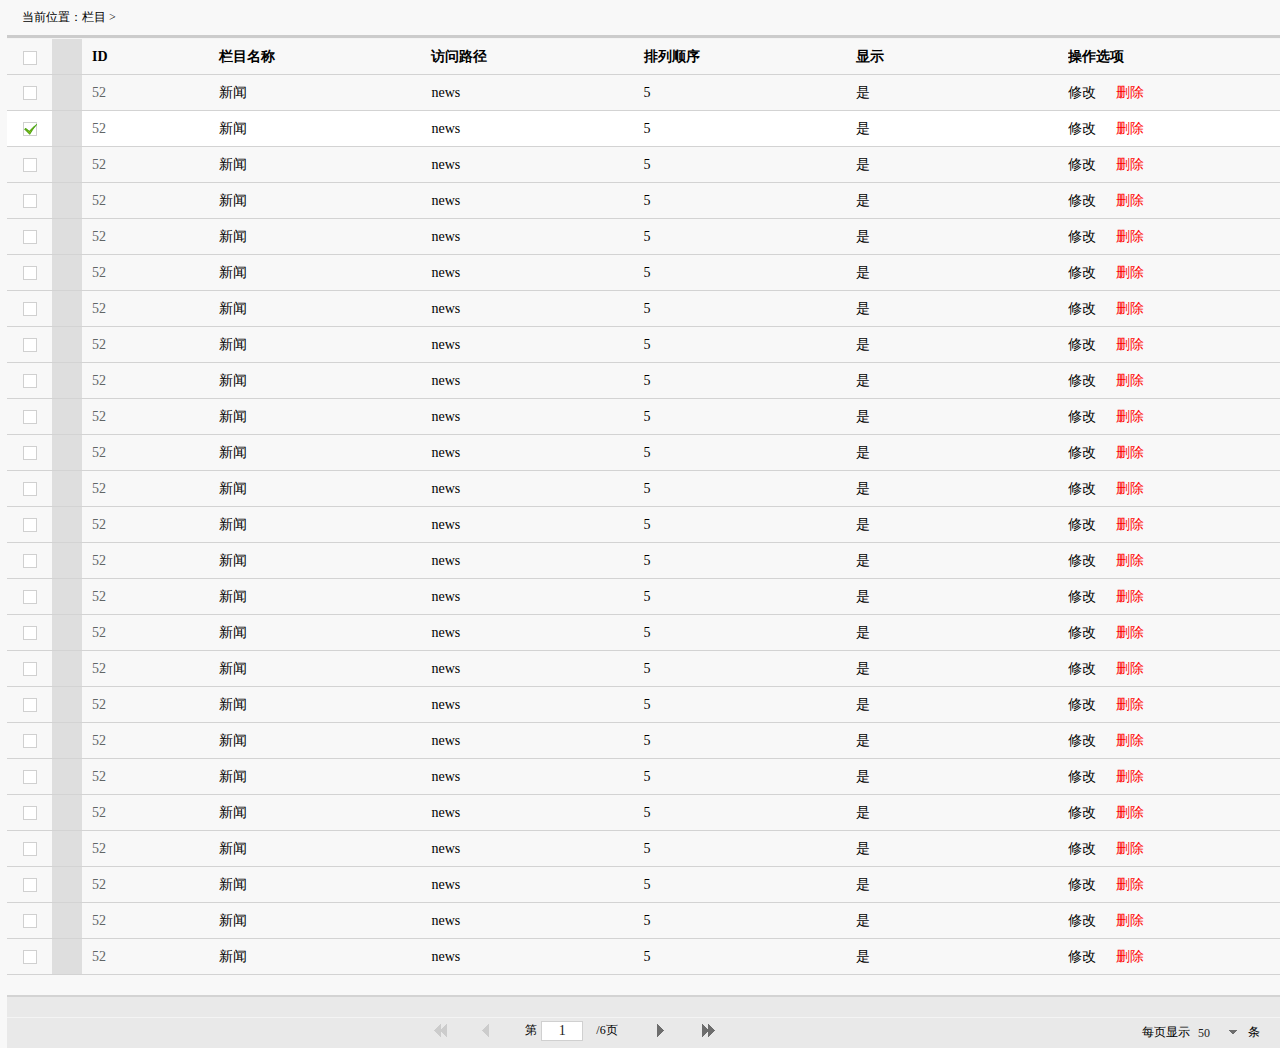
<file: list.html>
<!DOCTYPE HTML>
<html>
<head>
<meta http-equiv="Content-Type" content="text/html; charset=UTF-8">
<title></title>
<link rel="stylesheet" type="text/css" media="all" href="css/request.css">
<link rel="stylesheet" type="text/css" media="all" href="css/style.css">
<script type="text/javascript" src="js/kissy-min.js"></script>
</head>
<body class="list">
<div class="wrapper" id="wrapper">
	<div id="contactsList" class="content">
    
    <div class="filters-box">
    </div>
    <div class="contacts-head-box">当前位置：<a href="">栏目</a> > </div>
    <div id="contactsListBox" class="ie6-mr20">
      <table class="tb-contacts-list logClass" cellspacing="0" name="contact_select">
        <colgroup>
        <col class="col1">
        <col class="col2">
        <col class="col3">
        </colgroup>
        <thead>
          <tr class="ui-selectee">
            <th class="icheck"><i class="icons icon-uncheck"></i></th>
            <th><span class="list-avatar can-edit logClass" name="contact_list_add_avatar"></span></th>
            <th><span class="no-drag">ID</span></th>
            <th><span class="no-drag">栏目名称</span></th>
            <th><span class="no-drag">访问路径</span></th>
			<th><span class="no-drag">排列顺序</span></th>
			<th><span class="no-drag">显示</span></th>
            <th class="col7"><div class="c-g-b">操作选项</div></th>
          </tr>
		  </thead>
		  <tbody id="contactsBody" class="ui-selectable">
          <tr class="ui-selectee">
            <td class="icheck"><i class="icons icon-uncheck"></i></td>
            <td><span class="list-avatar can-edit logClass" name="contact_list_add_avatar"></span></td>
            <td><a class="logClass view" name="contact_Detail" href="javascript:void(0)">52</a></td>
            <td><span class="no-drag">新闻</span></td>
            <td><span class="no-drag">news</span></td>
			<td><span class="no-drag">5</span></td>
			<td><span class="no-drag">是</span></td>
            <td class="col7"><div class="c-g-b"><label><a href="">修改</a></label><label><a class="red" href="">删除</a></label></div></td>
          </tr>
		  <tr class="ui-selectee selected">
            <td class="icheck"><i class="icons icon-checked"></i></td>
            <td><span class="list-avatar can-edit logClass" name="contact_list_add_avatar"></span></td>
            <td><a class="logClass view" name="contact_Detail" href="javascript:void(0)">52</a></td>
            <td><span class="no-drag">新闻</span></td>
            <td><span class="no-drag">news</span></td>
			<td><span class="no-drag">5</span></td>
			<td><span class="no-drag">是</span></td>
            <td class="col7"><div class="c-g-b"><label><a href="">修改</a></label><label><a class="red" href="">删除</a></label></div></td>
          </tr>
		  <tr class="ui-selectee">
            <td class="icheck"><i class="icons icon-uncheck"></i></td>
            <td><span class="list-avatar can-edit logClass" name="contact_list_add_avatar"></span></td>
            <td><a class="logClass view" name="contact_Detail" href="javascript:void(0)">52</a></td>
            <td><span class="no-drag">新闻</span></td>
            <td><span class="no-drag">news</span></td>
			<td><span class="no-drag">5</span></td>
			<td><span class="no-drag">是</span></td>
            <td class="col7"><div class="c-g-b"><label><a href="">修改</a></label><label><a class="red" href="">删除</a></label></div></td>
          </tr>
		  <tr class="ui-selectee">
            <td class="icheck"><i class="icons icon-uncheck"></i></td>
            <td><span class="list-avatar can-edit logClass" name="contact_list_add_avatar"></span></td>
            <td><a class="logClass view" name="contact_Detail" href="javascript:void(0)">52</a></td>
            <td><span class="no-drag">新闻</span></td>
            <td><span class="no-drag">news</span></td>
			<td><span class="no-drag">5</span></td>
			<td><span class="no-drag">是</span></td>
            <td class="col7"><div class="c-g-b"><label><a href="">修改</a></label><label><a class="red" href="">删除</a></label></div></td>
          </tr>
		  <tr class="ui-selectee">
            <td class="icheck"><i class="icons icon-uncheck"></i></td>
            <td><span class="list-avatar can-edit logClass" name="contact_list_add_avatar"></span></td>
            <td><a class="logClass view" name="contact_Detail" href="javascript:void(0)">52</a></td>
            <td><span class="no-drag">新闻</span></td>
            <td><span class="no-drag">news</span></td>
			<td><span class="no-drag">5</span></td>
			<td><span class="no-drag">是</span></td>
            <td class="col7"><div class="c-g-b"><label><a href="">修改</a></label><label><a class="red" href="">删除</a></label></div></td>
          </tr>
		  <tr class="ui-selectee">
            <td class="icheck"><i class="icons icon-uncheck"></i></td>
            <td><span class="list-avatar can-edit logClass" name="contact_list_add_avatar"></span></td>
            <td><a class="logClass view" name="contact_Detail" href="javascript:void(0)">52</a></td>
            <td><span class="no-drag">新闻</span></td>
            <td><span class="no-drag">news</span></td>
			<td><span class="no-drag">5</span></td>
			<td><span class="no-drag">是</span></td>
            <td class="col7"><div class="c-g-b"><label><a href="">修改</a></label><label><a class="red" href="">删除</a></label></div></td>
          </tr>
		   <tr class="ui-selectee">
            <td class="icheck"><i class="icons icon-uncheck"></i></td>
            <td><span class="list-avatar can-edit logClass" name="contact_list_add_avatar"></span></td>
            <td><a class="logClass view" name="contact_Detail" href="javascript:void(0)">52</a></td>
            <td><span class="no-drag">新闻</span></td>
            <td><span class="no-drag">news</span></td>
			<td><span class="no-drag">5</span></td>
			<td><span class="no-drag">是</span></td>
            <td class="col7"><div class="c-g-b"><label><a href="">修改</a></label><label><a class="red" href="">删除</a></label></div></td>
          </tr>
		   <tr class="ui-selectee">
            <td class="icheck"><i class="icons icon-uncheck"></i></td>
            <td><span class="list-avatar can-edit logClass" name="contact_list_add_avatar"></span></td>
            <td><a class="logClass view" name="contact_Detail" href="javascript:void(0)">52</a></td>
            <td><span class="no-drag">新闻</span></td>
            <td><span class="no-drag">news</span></td>
			<td><span class="no-drag">5</span></td>
			<td><span class="no-drag">是</span></td>
            <td class="col7"><div class="c-g-b"><label><a href="">修改</a></label><label><a class="red" href="">删除</a></label></div></td>
          </tr>
		   <tr class="ui-selectee">
            <td class="icheck"><i class="icons icon-uncheck"></i></td>
            <td><span class="list-avatar can-edit logClass" name="contact_list_add_avatar"></span></td>
            <td><a class="logClass view" name="contact_Detail" href="javascript:void(0)">52</a></td>
            <td><span class="no-drag">新闻</span></td>
            <td><span class="no-drag">news</span></td>
			<td><span class="no-drag">5</span></td>
			<td><span class="no-drag">是</span></td>
            <td class="col7"><div class="c-g-b"><label><a href="">修改</a></label><label><a class="red" href="">删除</a></label></div></td>
          </tr>
		   <tr class="ui-selectee">
            <td class="icheck"><i class="icons icon-uncheck"></i></td>
            <td><span class="list-avatar can-edit logClass" name="contact_list_add_avatar"></span></td>
            <td><a class="logClass view" name="contact_Detail" href="javascript:void(0)">52</a></td>
            <td><span class="no-drag">新闻</span></td>
            <td><span class="no-drag">news</span></td>
			<td><span class="no-drag">5</span></td>
			<td><span class="no-drag">是</span></td>
            <td class="col7"><div class="c-g-b"><label><a href="">修改</a></label><label><a class="red" href="">删除</a></label></div></td>
          </tr>
		   <tr class="ui-selectee">
            <td class="icheck"><i class="icons icon-uncheck"></i></td>
            <td><span class="list-avatar can-edit logClass" name="contact_list_add_avatar"></span></td>
            <td><a class="logClass view" name="contact_Detail" href="javascript:void(0)">52</a></td>
            <td><span class="no-drag">新闻</span></td>
            <td><span class="no-drag">news</span></td>
			<td><span class="no-drag">5</span></td>
			<td><span class="no-drag">是</span></td>
            <td class="col7"><div class="c-g-b"><label><a href="">修改</a></label><label><a class="red" href="">删除</a></label></div></td>
          </tr>
		   <tr class="ui-selectee">
            <td class="icheck"><i class="icons icon-uncheck"></i></td>
            <td><span class="list-avatar can-edit logClass" name="contact_list_add_avatar"></span></td>
            <td><a class="logClass view" name="contact_Detail" href="javascript:void(0)">52</a></td>
            <td><span class="no-drag">新闻</span></td>
            <td><span class="no-drag">news</span></td>
			<td><span class="no-drag">5</span></td>
			<td><span class="no-drag">是</span></td>
            <td class="col7"><div class="c-g-b"><label><a href="">修改</a></label><label><a class="red" href="">删除</a></label></div></td>
          </tr>
		   <tr class="ui-selectee">
            <td class="icheck"><i class="icons icon-uncheck"></i></td>
            <td><span class="list-avatar can-edit logClass" name="contact_list_add_avatar"></span></td>
            <td><a class="logClass view" name="contact_Detail" href="javascript:void(0)">52</a></td>
            <td><span class="no-drag">新闻</span></td>
            <td><span class="no-drag">news</span></td>
			<td><span class="no-drag">5</span></td>
			<td><span class="no-drag">是</span></td>
            <td class="col7"><div class="c-g-b"><label><a href="">修改</a></label><label><a class="red" href="">删除</a></label></div></td>
          </tr>
		   <tr class="ui-selectee">
            <td class="icheck"><i class="icons icon-uncheck"></i></td>
            <td><span class="list-avatar can-edit logClass" name="contact_list_add_avatar"></span></td>
            <td><a class="logClass view" name="contact_Detail" href="javascript:void(0)">52</a></td>
            <td><span class="no-drag">新闻</span></td>
            <td><span class="no-drag">news</span></td>
			<td><span class="no-drag">5</span></td>
			<td><span class="no-drag">是</span></td>
            <td class="col7"><div class="c-g-b"><label><a href="">修改</a></label><label><a class="red" href="">删除</a></label></div></td>
          </tr>
		   <tr class="ui-selectee">
            <td class="icheck"><i class="icons icon-uncheck"></i></td>
            <td><span class="list-avatar can-edit logClass" name="contact_list_add_avatar"></span></td>
            <td><a class="logClass view" name="contact_Detail" href="javascript:void(0)">52</a></td>
            <td><span class="no-drag">新闻</span></td>
            <td><span class="no-drag">news</span></td>
			<td><span class="no-drag">5</span></td>
			<td><span class="no-drag">是</span></td>
            <td class="col7"><div class="c-g-b"><label><a href="">修改</a></label><label><a class="red" href="">删除</a></label></div></td>
          </tr>
		   <tr class="ui-selectee">
            <td class="icheck"><i class="icons icon-uncheck"></i></td>
            <td><span class="list-avatar can-edit logClass" name="contact_list_add_avatar"></span></td>
            <td><a class="logClass view" name="contact_Detail" href="javascript:void(0)">52</a></td>
            <td><span class="no-drag">新闻</span></td>
            <td><span class="no-drag">news</span></td>
			<td><span class="no-drag">5</span></td>
			<td><span class="no-drag">是</span></td>
            <td class="col7"><div class="c-g-b"><label><a href="">修改</a></label><label><a class="red" href="">删除</a></label></div></td>
          </tr>
		   <tr class="ui-selectee">
            <td class="icheck"><i class="icons icon-uncheck"></i></td>
            <td><span class="list-avatar can-edit logClass" name="contact_list_add_avatar"></span></td>
            <td><a class="logClass view" name="contact_Detail" href="javascript:void(0)">52</a></td>
            <td><span class="no-drag">新闻</span></td>
            <td><span class="no-drag">news</span></td>
			<td><span class="no-drag">5</span></td>
			<td><span class="no-drag">是</span></td>
            <td class="col7"><div class="c-g-b"><label><a href="">修改</a></label><label><a class="red" href="">删除</a></label></div></td>
          </tr>
		   <tr class="ui-selectee">
            <td class="icheck"><i class="icons icon-uncheck"></i></td>
            <td><span class="list-avatar can-edit logClass" name="contact_list_add_avatar"></span></td>
            <td><a class="logClass view" name="contact_Detail" href="javascript:void(0)">52</a></td>
            <td><span class="no-drag">新闻</span></td>
            <td><span class="no-drag">news</span></td>
			<td><span class="no-drag">5</span></td>
			<td><span class="no-drag">是</span></td>
            <td class="col7"><div class="c-g-b"><label><a href="">修改</a></label><label><a class="red" href="">删除</a></label></div></td>
          </tr>
		   <tr class="ui-selectee">
            <td class="icheck"><i class="icons icon-uncheck"></i></td>
            <td><span class="list-avatar can-edit logClass" name="contact_list_add_avatar"></span></td>
            <td><a class="logClass view" name="contact_Detail" href="javascript:void(0)">52</a></td>
            <td><span class="no-drag">新闻</span></td>
            <td><span class="no-drag">news</span></td>
			<td><span class="no-drag">5</span></td>
			<td><span class="no-drag">是</span></td>
            <td class="col7"><div class="c-g-b"><label><a href="">修改</a></label><label><a class="red" href="">删除</a></label></div></td>
          </tr>
		   <tr class="ui-selectee">
            <td class="icheck"><i class="icons icon-uncheck"></i></td>
            <td><span class="list-avatar can-edit logClass" name="contact_list_add_avatar"></span></td>
            <td><a class="logClass view" name="contact_Detail" href="javascript:void(0)">52</a></td>
            <td><span class="no-drag">新闻</span></td>
            <td><span class="no-drag">news</span></td>
			<td><span class="no-drag">5</span></td>
			<td><span class="no-drag">是</span></td>
            <td class="col7"><div class="c-g-b"><label><a href="">修改</a></label><label><a class="red" href="">删除</a></label></div></td>
          </tr>
		   <tr class="ui-selectee">
            <td class="icheck"><i class="icons icon-uncheck"></i></td>
            <td><span class="list-avatar can-edit logClass" name="contact_list_add_avatar"></span></td>
            <td><a class="logClass view" name="contact_Detail" href="javascript:void(0)">52</a></td>
            <td><span class="no-drag">新闻</span></td>
            <td><span class="no-drag">news</span></td>
			<td><span class="no-drag">5</span></td>
			<td><span class="no-drag">是</span></td>
            <td class="col7"><div class="c-g-b"><label><a href="">修改</a></label><label><a class="red" href="">删除</a></label></div></td>
          </tr>
		   <tr class="ui-selectee">
            <td class="icheck"><i class="icons icon-uncheck"></i></td>
            <td><span class="list-avatar can-edit logClass" name="contact_list_add_avatar"></span></td>
            <td><a class="logClass view" name="contact_Detail" href="javascript:void(0)">52</a></td>
            <td><span class="no-drag">新闻</span></td>
            <td><span class="no-drag">news</span></td>
			<td><span class="no-drag">5</span></td>
			<td><span class="no-drag">是</span></td>
            <td class="col7"><div class="c-g-b"><label><a href="">修改</a></label><label><a class="red" href="">删除</a></label></div></td>
          </tr>
		   <tr class="ui-selectee">
            <td class="icheck"><i class="icons icon-uncheck"></i></td>
            <td><span class="list-avatar can-edit logClass" name="contact_list_add_avatar"></span></td>
            <td><a class="logClass view" name="contact_Detail" href="javascript:void(0)">52</a></td>
            <td><span class="no-drag">新闻</span></td>
            <td><span class="no-drag">news</span></td>
			<td><span class="no-drag">5</span></td>
			<td><span class="no-drag">是</span></td>
            <td class="col7"><div class="c-g-b"><label><a href="">修改</a></label><label><a class="red" href="">删除</a></label></div></td>
          </tr>
		   <tr class="ui-selectee">
            <td class="icheck"><i class="icons icon-uncheck"></i></td>
            <td><span class="list-avatar can-edit logClass" name="contact_list_add_avatar"></span></td>
            <td><a class="logClass view" name="contact_Detail" href="javascript:void(0)">52</a></td>
            <td><span class="no-drag">新闻</span></td>
            <td><span class="no-drag">news</span></td>
			<td><span class="no-drag">5</span></td>
			<td><span class="no-drag">是</span></td>
            <td class="col7"><div class="c-g-b"><label><a href="">修改</a></label><label><a class="red" href="">删除</a></label></div></td>
          </tr>
		   <tr class="ui-selectee">
            <td class="icheck"><i class="icons icon-uncheck"></i></td>
            <td><span class="list-avatar can-edit logClass" name="contact_list_add_avatar"></span></td>
            <td><a class="logClass view" name="contact_Detail" href="javascript:void(0)">52</a></td>
            <td><span class="no-drag">新闻</span></td>
            <td><span class="no-drag">news</span></td>
			<td><span class="no-drag">5</span></td>
			<td><span class="no-drag">是</span></td>
            <td class="col7"><div class="c-g-b"><label><a href="">修改</a></label><label><a class="red" href="">删除</a></label></div></td>
          </tr>
        </tbody>
      </table>
    </div>
    <div class="page-bar">
      <div class="page-bar-innerbox">
        <div class="page-size-select"> 每页显示 <span name="page_size" class="cbb-page-size">
          <input type="text" readonly="readonly" style="width: 26px;" class="cbb-text" value="50">
          <i class="icons icon-arrow-light"></i></span> 条 </div>
        <div class="page page-contact"><i class="icons icon-page-first"></i><i class="icons icon-page-prev"></i><span class="page-textarea">第
          <input type="text" class="text" value="1" title="按回车键跳转">
          /<span class="page-count">6</span>页</span>
		  <a href="#" class="icons icon-page-next" title="下一页"></a>
		  <a href="" class="icons icon-page-last" title="最后一页"></a></div>
      </div>
    </div>
  </div>
</div>

</body>
</html>
</file>
<file: css/request.css>
html,body,div,p,span,a,strong,form,table,th,td,ul,li,ol,dl,dt,dd,h1,h2,h3,h4,h5,h6,fieldset,iframe,object,pre,img,b,i{border: 0 none; margin: 0; outline: 0 none; padding: 0;}
ul,ol,li{ list-style: none;}
table{border-spacing: 0; border-collapse: collapse;}
fieldset,img { border: 0 none;}
h1, h2, h3, h4, h5, h6 {font-size: 100%;}
body, table, input, textarea, button, select {font-family: "\5FAE\8F6F\96C5\9ED1"; font-size: 12px;}

html{ border: none 0;}
body{ overflow: hidden; width: 100%; height: 100%; background: #fff;}
body.list,body.left-page{overflow-y:auto;}
a{ color: #535353; text-decoration: none;}
.cr{ color: #f00;}
.clr{ clear: both;}
.clear:after{content:".";display:block;height:0;clear:both;visibility:hidden;font-size:0;}.clear{*zoom:1;}
.fl{float:left;}.fr{float:right;}

input:focus,a:focus,textarea:focus{ outline: none;}
.no-focus{ color: #d5d5d5;}

.over-scroll{ overflow-x: hidden; overflow-y: scroll; *position: relative;}
.ie6-mr20{_margin-right: 18px;}
.body-x-scroll{ overflow-x: auto; width: 920px;}
.no-line{border: none!important;}
.box-spacing{ padding: 0 20px;}

.s-k{ color: #60a914;}
.drop-box{display: none; border: 1px solid #9cb0c6; background: #fff; position: absolute; left: 0; top: 0; padding: 2px 0; font-size: 14px; color: #666;overflow-x: hidden; overflow-y: auto; z-index: 2000; box-shadow: rgba(0,0,0,0.4) 1px 2px 2px 0;}
.drop-box a{ width: 100%; height: 26px; line-height: 26px; text-indent: 1em; float: left;}
.drop-box a.hover{ background: #d5dade;}
.drop-box .split-line{ background: #ccc; height: 1px; font-size: 0; overflow: hidden; margin: 10px 20px; float: left;}



.user-avatar{ width: 48px; height: 48px; margin: 1px 0 10px 1px; float: left;}

.help-links{ width: 200px; font-size: 14px; padding: 10px 0; }
.help-links h1{ float: left; width: 180px; font-size: 24px; color: #000; height: 40px; line-height: 40px; font-weight: normal; overflow: hidden; text-indent: 20px;}
.help-links .qq{ float: left; width: 100%; color: #898989; text-indent: 20px;}
.help-links a{ float: left; width: 100%; height: 30px; line-height: 30px; color: #424242; text-indent: 20px;}
.help-links a:hover{ background: #d5dade;}
.help-links .split-line{ width: 160px; margin: 10px 0 15px 20px;}

.sub-menu{ float: left; background: #265180; width: 164px; height: 100%; position: relative; z-index: 100; border-right: 1px solid #d1d4d8; padding: 0 7px 0 6px;}
.sub-menu .line{ font-size: 0; height: 0; overflow: hidden; border-top: 1px dotted #517499; margin: 0 auto; width: 164px;}
.sub-menu h1{ color: #fff; font-size: 36px; font-weight: normal; padding: 0 0 8px 15px;}
.group-list{ overflow: hidden; zoom: 1; width: 100%;}
.group-list li{ _float: left;}
.group-list .b{ font-weight: bold;}
.group-list .hover,.group-highlight,.group-list .selected,
.accordion-header,.accordion-list-cur,.accordion-list-hover{ background: url(../images/group-item.png?765B732DCDC73F0748657DB12250EB77) 0 0 no-repeat;}

.group-list .selected{ background-position: 0 -33px;}

.group-item{ height: 33px; line-height: 33px; overflow: hidden; width: 154px; padding: 0 0 0 10px; font-size: 14px; position: relative; margin-bottom: 6px; cursor: pointer;}
.group-item a{ color: #fff;}
.group-item i{ position: absolute; right: 11px; top: 9px;}
.group-item .count{ font-size: 12px;}
.group-name{ height: 33px;}

.group-name .g-n-t{ float: left; width: 100px; overflow: hidden; white-space:nowrap; word-break:keep-all; text-overflow:ellipsis; vertical-align: middle; cursor: pointer;}
.group-name .count{ float: right; margin-right: 10px;}

.sub-menu .guid-arrow{ border: 10px solid; border-color: #fff #265180; border-right-width: 0;font-size:0;content: ""; display: block; height: 0; width: 0; position: absolute; top: 15px; right: -10px; _right: -11px; z-index: 101;}

#groupBox{ overflow: hidden; position: relative; width: 100%;}
#groupList{ margin: 6px 0 0;}

.group-scroll-box{ width: 200px;  overflow-x: hidden; overflow-y: scroll; position: relative;}
.group-long-tips{ position: absolute; left: 0; top: 0;line-height: 20px; background: #7eb808; color: #fff; display: none; width: 154px;padding: 0 5px; z-index: 101; display: none;}
.group-mask{ background: #fff; opacity: .10;filter:Alpha(Opacity=10); position: absolute; left: 0; top: 0; width: 100%; height: 100%; z-index: 100; display: none;}

#otherGroupBox{ padding: 6px 0 0; overflow: hidden;border-top: 1px dotted #517499; position: absolute; bottom: 0; width: 164px;}

.scroll-top,.scroll-bottom{ height: 15px; width: 164px; position: absolute; left: 0;display: none; cursor: pointer;}
.scroll-top{
background: url(../images/group-control-top.png?5F0966930BDF6AFC764237B34125F2A8) no-repeat; top: 0;
_background:none;
_filter: progid:DXImageTransform.Microsoft.AlphaImageLoader(src='../images/group-control-top.png?5F0966930BDF6AFC764237B34125F2A8');
}
.scroll-bottom{
background: url(../images/group-control-bottom.png?57D827E7E5A5691B6B142F7EC8BF1EE6) no-repeat; bottom: 0;
_background:none;
_filter: progid:DXImageTransform.Microsoft.AlphaImageLoader(src='../images/group-control-bottom.png?57D827E7E5A5691B6B142F7EC8BF1EE6');
}

.accordion-menu-box,.accordion-menu{background: url(../images/accordion-box-bg.png?3963D987986FF8C8C997941C19D92C1B) 0 top no-repeat; width: 164px;}
.accordion-menu-box{ margin: 12px 0; background-color: #20364f;}
.accordion-menu{background-position: -164px bottom; width: 158px; padding: 3px; color: #fff; font-size: 14px;}
.accordion-header{ background-position: 0 -99px; height: 34px; text-align: center; width: 100%; margin-bottom: 2px; line-height: 34px; cursor: pointer;}
.accordion-content{ overflow: hidden; zoom: 1; margin: 6px 0;}
.accordion-list{ height: 34px; padding-left: 10px; width: 148px; float: left; height: 34px; line-height: 34px; cursor: pointer;}
.accordion-list-cur{ background-position: 0 -133px; cursor: default;}

.wrapper{  background: #f8f8f8;  _float: left; z-index: 99; padding-left:7px;}




.content{ position: relative;}

.rotate{-webkit-transform: rotate(7deg); -moz-transform: rotate(7deg); -o-transform: rotate(7deg);}

.icons{ background:url(../images/icons.png) no-repeat; width: 16px; height: 16px; display: inline-block; vertical-align: middle; overflow: hidden;}
.h-icons{ background: url(../images/h-icons.png) no-repeat; width: 30px; height: 30px; display: inline-block; vertical-align: middle;}

.icon-group-add-hover,.icon-group-add:hover{ background-position: 0 0;}
.icon-group-add{ background-position: -32px 0;}
.icon-group-del-hover,.icon-group-del:hover{ background-position: 0 -16px;}
.icon-group-del{ background-position: -32px -16px;}
.icon-group-edit-hover,.icon-group-edit:hover{ background-position: 0 -32px;}
.icon-group-edit{ background-position: -32px -32px; margin-right: 6px;}

.icon-group-sure-hover,.icon-group-sure:hover{ background-position: 0 -48px;}
.icon-group-sure{ background-position: -32px -48px; margin-right: 6px; vertical-align: top;}

.icon-group-cancel-hover,.icon-group-cancel:hover{ background-position: 0 -64px;}
.icon-group-cancel{ background-position: -32px -64px; vertical-align: top;}

.icon-name-edit{ background-position: -32px -32px;}
.icon-name-edit:hover{ background-position: -16px -32px;}

.icon-avatar{ background-position: -80px 0; margin-left: 7px;}
.icon-arrow-hot{ background-position: -80px -16px;}

.icon-grippy{ background-position: -32px -144px; margin-left: 2px;}
.icon-checked{ background-position: -48px -144px;}
.icon-uncheck{ background-position: -64px -144px;}
.icon-check-mixed{background-position: -64px -128px;}

.icon-call-in{ background-position: -128px -32px;}
.icon-call-out{ background-position: -128px -48px;}
.icon-call-miss{ background-position: -128px -64px;}

.icon-bookmark-qq{background-position: -128px -80px;}
.icon-bookmark-sys{background-position: -128px -96px;}

.icon-arrow-light{ background-position: -64px -32px;}

.icon-txl{ background-position: -60px 0;}
a:hover .icon-txl{ background-position: -30px 0;}
.current .icon-txl,.current:hover .icon-txl{ background-position:  0 0;}

.icon-sms{ background-position: -60px -30px;}
a:hover .icon-sms{ background-position: -30px -30px;}
.current .icon-sms,.current:hover .icon-sms{ background-position:  0 -30px;}

.icon-site{ background-position: -60px -60px;}
a:hover .icon-site{ background-position: -30px -60px;}
.current .icon-site,.current:hover .icon-site{ background-position:  0 -60px;}

.icon-other{ background-position: -60px -90px;}
a:hover .icon-other{ background-position: -30px -90px;}
.current .icon-other,.current:hover .icon-other{ background-position:  0 -90px;}

.icon-weibo{ background-position:  -90px 0;}
.icon-weibo:hover{ background-position:  -120px 0;}

.icon-weibo-sina{ background-position:  -60px -120px;}
.icon-weibo-sina:hover{ background-position:  -30px -120px;}

.icon-note-android{ background-position:  -60px -150px;}
.icon-note-android:hover{ background-position:  -30px -150px;}

.icon-note-ios{ background-position:  -90px -120px;}
.icon-note-ios:hover{ background-position:  -120px -120px;}

.icon-support{ background-position:  -90px -30px;}
.icon-support:hover{ background-position:  -120px -30px;}

.icon-help{ background-position:  -90px -60px;}
.icon-help:hover{ background-position:  -120px -60px;}

.icon-quit{ background-position:  -90px -90px;}
.icon-quit:hover{ background-position:  -120px -90px;}

.icon-contact-list-add{ background-position: -48px -32px;}
.icon-list-del{ background-position: -48px -48px;}
.icon-group-manage{ background-position: -48px -64px;}

.icon-del-by-group{ background-position: -128px -144px;}

.icon-sort-az{ background-position: -80px -80px;}
.icon-sort-za{ background-position: -80px -64px;}
.icon-sort-no{ background-position: -80px -48px;}
.icon-sort-on{ background-position: -80px -32px;}

.icon-sort-az-g{ background-position: -80px -144px;}
.icon-sort-za-g{ background-position: -80px -128px;}
.icon-sort-no-g{ background-position: -80px -112px;}
.icon-sort-on-g{ background-position: -80px -96px;}

.icon-return{ background-position: -64px -96px;}
.icon-save{ background-position: -64px -112px;}

.icon-save-to-next{ background-position: -112px -112px;}

.icon-more{ background-position: -64px -48px;}
.icon-more-tel{ background-position: -96px -144px; margin-left: 3px;}

.icon-item-del{ background-position: -48px -16px;}
.icon-item-del:hover{ background-position: -112px -128px;}

.icon-item-add{ background-position: -48px 0; margin-left: 5px;}
.icon-item-add:hover{ background-position: -64px 0;}

.icon-page-first,.icon-page-prev,.icon-page-next{ margin-right: 30px;}
a.icon-page-first{ background-position: -112px 0;}
i.icon-page-first{ background-position: -96px 0;}

a.icon-page-prev{ background-position: -112px -16px;}
i.icon-page-prev{ background-position: -96px -16px;}

a.icon-page-last{ background-position: -112px -32px;}
i.icon-page-last{ background-position: -96px -32px;}

a.icon-page-next{ background-position: -112px -48px;}
i.icon-page-next{ background-position: -96px -48px;}

a.icon-page-first:hover{ background-position: -96px -64px;}
a.icon-page-prev:hover{ background-position: -96px -80px;}
a.icon-page-last:hover{ background-position: -96px -96px;}
a.icon-page-next:hover{ background-position: -96px -112px;}

.icon-revert{ background-position: -96px -128px;}
.icon-del-forever{ background-position: -112px -128px;}
.icon-clear{ background-position: -112px -144px;}

.icon-repeat,.icon-export,.icon-import,.icon-time,.icon-batch{ vertical-align: top; *vertical-align: middle;}
.icon-repeat{ background-position: -48px -80px;}
.icon-export{background-position: -48px -96px;}
.icon-import{background-position: -48px -112px;}
.icon-time{background-position: -48px -128px;}
.icon-chong{ background-position: -112px -96px;}
.icon-batch{ background-position: -128px 0;}
.link-btn:hover .icon-chong{background-position: -16px 0;}

.icon-expand{ background-position: -16px -144px; margin-left: 2px;}
.icon-close{ background-position: 0 -144px; margin-left: 2px;}

.icon-list-inbox{ background-position: -32px -80px;}
.icon-list-send{ background-position: -32px -96px;}
.icon-list-draft{ background-position: -32px -112px;}
.icon-list-fav{ background-position: -32px -128px;}

.icon-group-inbox{ background-position: -16px -80px;}
.icon-group-send{ background-position: -16px -96px;}
.icon-group-draft{ background-position: -16px -112px;}
.icon-group-fav{ background-position: -16px -128px;}

.icon-btn-fav{ background-position: -64px -64px;}

.icon-note-point{
background: url(../images/h-icons-point.png?A6D174C4BCE12EE7A9604234DEC8ED99) no-repeat; width: 30px; height: 30px; display: inline-block;
_background:none;
_filter: progid:DXImageTransform.Microsoft.AlphaImageLoader(src='../images/h-icons-point.png?A6D174C4BCE12EE7A9604234DEC8ED99');
cursor: pointer;
}

/*new icons*/
.i-icons{ background: url(../images/i-icons.png?C1634A31C689253088C6F13827C3879C) no-repeat; width: 16px; height: 16px; display: inline-block; vertical-align: middle;}
.icon-drag{ background-position: 0 0; margin-left: 2px;}
.selected .icon-drag{ background-position: 0 -16px;}
/*new icons end*/



.drag-move-helper{ padding: 8px 10px; border: 2px solid #929292; background: #fff; cursor: url(../images/closedhand.cur?A8C874B93B3D848F39A71260C57E3863),move; z-index: 999999;}
.o-h{ cursor: url(../images/openhand.cur?B06C243F534D9C5461D16528156CD5A8),move!important;}

/*******page*****/
.page-bar{border-top: 2px solid #d3d3d3; background: #e9e9e9; width: 100%; text-align: center; color: #000; height: 31px;padding-top:20px;margin-top:20px;}
.page-bar-innerbox{height: 30px; border-top: 1px solid #f4f4f4;}
.page { height: 20px; margin-top: 2px;}
.page .page-textarea{vertical-align: middle; margin-right: 30px;}
.page .text{ width: 30px; height: 16px; line-height:16px; color: #222; text-align: center;}

.page-size-select{ float: right; margin: 2px 20px 0 0; line-height: 24px;}
.cbb-page-size{ height: 22px; width: 50px; cursor: pointer; position: relative; overflow: hidden; display: inline-block; vertical-align: middle; cursor: pointer; margin: 1px;}
.cbb-page-size .cbb-text{ height: 20px; line-height: 20px; border: none;padding: 1px 16px 1px 4px; position: absolute; left: 0; top: 0; cursor: pointer; background: transparent; color: #222;}
.cbb-page-size .icon-arrow-light{ position: absolute; right: 3px; top: 1px;}
.cbb-page-hover{ background: #fff;}
.cbb-droped{ margin: 0; border: 1px solid #b8b8b8; background: #fff;}

/****************tooltips**********************/
.tool-tips-box{ position: absolute; background: #2a2a2a; font-weight: bold; color: #fff; padding: 3px 10px;display: none;box-shadow: #888 1px 2px 2px 0;}
.tool-tips-box .txt{line-height: 24px;}
.tool-tips-box .a-b{ position: absolute; left: 50%; top: -5px;}
.tool-tips-box .a-b .a{ border: 5px solid; border-color: #2a2a2a transparent;border-top-width: 0; content: ""; display: block; height: 0; width: 0; position: relative; left: -50%; _overflow: hidden;}

/* ***************************
combobox
***************************/
.combobox{ height: 30px; cursor: pointer; position: relative; overflow: hidden; display: inline-block; vertical-align: middle; cursor: pointer; margin: 1px; background: url(../images/cbb-bg.png?3F977CE88B01E95EADCF5D1A7FC028CC) repeat-x;}
.combobox .cbb-text{ border: none; height: 26px; padding: 1px 16px 1px 4px; line-height: 26px;  position: absolute; left: 0; top: 0; border: 1px solid #b8b8b8; font-size: 14px; color: #555; cursor: pointer; background: transparent;}
.combobox.hover,.combobox.current{ background-position: 0 -30px;}
.combobox .icon-arrow-hot{ position: absolute; right: 2px; top: 7px;}

.cbb-dropdown{ border: #b8b8b8 1px solid; position: absolute; background: #fff; zoom: 1; overflow: hidden; z-index: 1000; font-size: 14px; color: #555;}
.cbb-dropdown li{ padding-left: 5px; cursor: default; float: left; width: 100%; height: 30px; line-height: 30px;}
.cbb-dropdown .selected{ background: #e0ecf7;}
.cbb-dropdown .hover{ background: #d5dade;}

#cbbpsDropdown{ text-align: center;}
#cbbpsDropdown li{padding: 0}

/* ***************************
统一操作提示样式
***************************/
.ajax-tips{ position:absolute; display: none; height: 22px; line-height: 22px;font-weight:bold; width: 200px; text-align: center; left: 0; top: 0; background: #7eb808; color: #fff; z-index: 103;}

/*dialog*/
.dialog-tips{ color: #666; line-height: 20px; padding-bottom: 10px;}

.alert-tips{ font-size: 16px; color: #333; line-height: 24px; padding: 10px 35px;}
.alert-tips .hot{ color: #7eb808!important; font-weight: bold;}

.dialog-title{ color: #3c618d; font-size: 18px; height: 35px; padding-left: 30px;}
.dialog-field{ margin-bottom: 10px; border: 1px solid #bdbdbd; height: 36px; font-size: 14px; line-height: 36px; background: #fff url(../images/text-bg.png?AD837CF0018869516795F7EDF65ACD67) repeat-x left top;}
.dialog-field label{ float: left; width: 88px; text-align: center; border-right: 1px solid #bdbdbd; height: 100%;}
.dialog-field input{ float: left; border: 0 none; height: 34px; line-height: 34px; font-size: 14px; padding: 0 5px; width: 210px; background: transparent;}
.dialog-field-focus{ border: 2px solid #67983f; height: 34px; line-height: 34px;}
.dialog-field-focus input{ height: 34px; line-height: 34px;border: 0 none;}
.dialog-field-focus input:focus{ outline: none;}

.dialog-p{ font-weight: bold; margin: 20px 0;}
.dialog-p b{ color: #880015;}

.btn-alert,.btn-sure,.btn-cancel,.btn-cancel-long{ background: url(../images/dialog-btns.png?2BD028798F6847A0BC0D9284204C12E9) no-repeat; height: 45px; border: none; text-align: center; font-size: 16px!important; font-weight: bold; cursor: pointer; width: 227px; display: inline-block; line-height: 45px; overflow: hidden;}
.btn-alert{ background-position: 0 0; width: 324px; color: #666;}
.btn-sure{ background-position: 0 -90px; color: #fff; }
.confirm-warn .btn-sure{ background-position: 0 -45px;}
.btn-cancel{ background-position: right -45px; width: 87px; color: #666; margin: 0 0 0 1em;}
.btn-cancel-long{  background-position: 0 -135px; color: #666; margin: 0 0 0 1em; }

.dialog-tab-head{ background: #3c638c; height: 32px; line-height: 32px; font-size: 14px; font-weight: bold; padding-left: 34px; overflow: hidden;}
.dialog-tab-head a{ color: #fff; width: 100px; text-align: center; float: left; margin-right: 10px; height: 30px; margin-top: 2px;}
.dialog-tab-head a.current{ color: #3c638c; background: #fff;}
.dialog-tab-content{ padding: 15px 35px 0;}

.dialog-del-status{ color: #a71c00; padding: 0 35px;}
.dialog-del-status h2{ font-size: 16px; font-weight: normal; margin-bottom: 5px;}
.dialog-del-status p{ font-size: 12px;}

/*
.btn-sure,.btn-cancel{ background: url(http://3gsoft.gtimg.com/msoft/sec/webss/web_pim/images/dialog-btn-bg.png) repeat-x; height: 37px; border: 1px solid #b8b8b8; font-size: 14px!important; font-weight: bold; line-height: 37px; overflow: hidden;}
.btn-sure{ background-position: 0 -123px;color: #fff; width: 200px; margin: 0;}
.btn-cancel{ background-position: 0 -160px; color: #565656; width: 80px; margin: 0 0 0 1em;}
*/

.search-no-content{ padding: 30px 0; text-align: center; font-size: 14px; font-weight: bold; color: #666;}
/* ***************************
Alert Tips
***************************/
#alertContainer { background: #f4f4db url(../images/bg_alert_warn.gif?0B058DCC5006C58F42706DCD784C6175) no-repeat 10px center; line-height:20px; border:1px solid #d7d7d7; padding:0 15px 0 30px; }
#alertMsg{font-size:12px;line-height:20px;color:#7a6f6f;height: 20px;}


/****************/
#newVersionBox{ border: 4px solid #fff; position: absolute; z-index: 1002;}
#newVersionNoteBox{ border: 4px solid #fff; background: #29527e; z-index: 1002; position: absolute; padding: 15px 20px; color: #fff; min-width: 400px; max-width: 450px; _width: 400px;}
#newVersionNoteBox .tit{ font-weight: normal; font-size: 18px; margin-bottom: 15px;}
#newVersionNoteBox .info{ margin-bottom: 20px; font-size: 14px;}
#newVersionNoteBox p{ color: #fff; line-height: 24px;}
#newVersionNoteBox .fbtn-sure,
#newVersionNoteBox .fbtn-cancel{ height: 32px; line-height: 32px; overflow: hidden; padding: 0 20px; background: #fff; border: 2px solid #fff; color: #27303f; font-size: 14px; display: inline-block; margin: 0 5px;}
#newVersionNoteBox .fbtn-cancel{ background: #2b527d; color: #fff;}
#newVersionNoteBox .step{ float: right; margin-top: 30px;}
#newVersionNoteBox .step i{ float: left; width: 9px; height: 9px; font-size: 0; overflow: hidden; background: #fff; margin-left: 3px;}
#newVersionNoteBox .step .current{ background: #23344e;}
.guide-mask{ background: #666666; opacity: .10;filter:Alpha(Opacity=10); position: absolute;top: 0; left: 0; width: 100%; height: 100%; }
#newVersionNoteBox  .al-center{ text-align: center; padding-top: 20px;}
#newVersionNoteBox  h2{ font-weight: normal; font-size: 18px; }

/*accordion*/
.accordion-menu{}
#groupAll{ height: 41px; border-bottom: 1px dotted #517499; padding-top: 9px; overflow: hidden; margin: 0 auto;}
#groupAll .group-name .g-n-t{ width: auto;}
.group-edit-del,.group-sure-cancel{position: absolute;  right: 10px; top: 9px; height: 16px;}
.group-sure-cancel{ display: none;}
.edit-label{ width:160px; background: #223952; color: #fff; height: 26px;position: absolute; top: 2px;left:0; border: 2px solid #7eb808; display: none;}
.edit-text{ width: 110px; height: 22px; line-height: 22px;  font-size: 14px; margin: 1px 2px; background: #223952; color: #fff; border: none; float: left;}
.edit-status .edit-label,.edit-status .group-sure-cancel,.add-status .edit-label,.add-status .group-sure-cancel{ display: inline-block;}
.edit-status .group-name{ display: none;}
.edit-status{ border: none!important;}

#siteGroup{ padding-top: 9px;}

/*过滤字母*/
.filters-box{ padding: 0 20px;}
.filters{font-size: 14px; height: 35px; width: 100%; color: #dedede;}
.filters td{ width: 3.5%; text-align: center;}
.filters td.first{ text-align: left; min-width: 35px;}
.filters a:hover{ color: #7eb808;}
.filters a.selected{ font-weight: bold; color: #000;}
.filters a,.filters span{ display: inline-block; width: 100%;}


.g-i{display: inline-block; background: #dedede; color: #4c5d6b; padding: 0 5px; height: 20px; line-height: 20px;border-radius: 4px; font-size: 12px;}




.tb-contacts-list{ width: 100%; color: #000; table-layout: fixed;}
.tb-contacts-list .col1{ width: 45px;}
.tb-contacts-list .col2{ width: 40px;}
.tb-contacts-list .col3{ width: 10%;}



.i-sz{background: url(../images/i-sz.png?76B9577D56592D05FA9623A389265F0C) no-repeat; width: 29px; height: 19px; position: absolute; right: 25px; top: 10px;}
.i-sz:hover{ background-position: 0 -19px;}
.contacts-head-box{ border-bottom: 3px solid #ccc; padding-right: 17px; position: relative; height:35px; line-height:35px; padding-left:15px; }
.contacts-head-box a{color:#000;}
.contacts-head-box a:hover{color:#7eb808;}
.tb-contacts-list th{ text-align: left; border-bottom: 1px solid #d3d3d3;border-top: 1px solid #f4f4f4; height: 35px;line-height: 35px; color: #000; font-size:14px;}
.tb-contacts-list th.icheck{padding-left:15px;}
.tb-contacts-list td{ border-bottom: 1px solid #d3d3d3;border-top: 1px solid #f4f4f4; height: 35px; cursor: default; font-size:14px;}
.tb-contacts-list td.icheck{padding-left:15px;}
.tb-contacts-list td.col7{ font-size: 12px;}
.c-g-b{text-overflow: ellipsis; white-space: nowrap; width: 100%; overflow: hidden; cursor: default;}
.tb-contacts-list td .c-g-b label a{float:left; padding-right:20px; line-height:35px; font-size:14px; color:#000;}
.tb-contacts-list td .c-g-b label a.red{color:red;}
.tb-contacts-list td .c-g-b label a:hover{text-decoration:underline;}
.tb-contacts-list .selected,
.ui-selecting{ background: #fff;}
.tb-contacts-list .g-i{text-overflow:ellipsis; white-space:nowrap; overflow:hidden;}
.tb-contacts-list .view{text-overflow: ellipsis; white-space: nowrap; width: 90%; display: block; overflow: hidden; font-size: 14px;}
.tb-contacts-list .view:hover{ color: #7eb808;}

.tel-area{ color: #b5b5b5; margin-left: 5px;}

.tel-more{ font-style: normal; margin-left: 5px; background: #dedede; color: #6d6d6d; height: 5px;line-height: 5px;display: inline-block; vertical-align: middle;}
.tb-contacts-list .icon-more{ margin-left: 10px;}
.tb-contacts-list .count{ font-size: 10px; font-style: normal; color: #999; margin-left: 3px;}
.list-avatar-box{ width: 30px; height: 30px; position: relative; cursor: pointer; display: inline-block;}
.list-avatar-box .list-avatar{ position: absolute; left: 0; top: 0; z-index: 1;}
.list-avatar{ width: 30px; height: 35px; background: #dedede; display:block; color: #7eb808; text-align: center; line-height: 35px; }
.avatar-mask{ background: #000; opacity: .5; filter:Alpha(Opacity=50); position: absolute;top: 0; left: 0; width: 100%; height: 30px; display: none; z-index: 2;}
.avatar-tips{ position: absolute; left: 0; top: 0; height: 100%; width: 100%; line-height: 30px; color: #fff; text-align: center; display: none; z-index: 3}

#avatarBox{ position: absolute; display: none; border: 2px solid #ccc; padding: 2px; background: #fff; z-index: 2000;}
#avatarBox img{ width: 160px; height: 160px;}

.sort-item{ cursor: pointer; display: inline-block; padding:0 10px; line-height: 28px; border: 1px solid #e9e9e9; z-index: 101; position: relative; border-bottom: none!important; *position: inherit;}
.sort-current{ background: #fff; border: 1px solid #d0d0d0;}

#contactSortDiv{ border: 1px solid #d0d0d0; background: #fff; width: 120px; position: absolute; display: none;font-size: 14px;box-shadow: rgba(0,0,0,0.4) 1px 2px 2px 0; z-index: 100;}
#contactSortDiv a{  height: 20px; line-height: 20px; padding: 6px 10px; float: left;width: 100px;}
#contactSortDiv a:hover{ background: #d5dade;}

.group-drop-list{ overflow-x: hidden;overflow-y: auto; cursor: default;}
.group-drop-list li{ height: 16px;line-height: 16px; padding: 6px 10px 6px 6px; overflow: hidden; white-space:nowrap; word-break:keep-all; text-overflow:ellipsis;}
.group-drop-list span{ cursor: default; margin-left: 5px; vertical-align: middle;}
.group-manage-save.hover,.group-drop-list .hover{ background: #d5dade;}
.group-manage-save{ border-top: 1px solid #9cb0c6; border-bottom: 1px solid #9cb0c6; cursor: pointer; width: 100%; background: #fff; font-weight: bold; text-align: center; height: 26px; line-height: 26px; color: #000;}

#dragToGroupTip{ text-align: center;}
#contactMoreManage .split-line{ width: 140px; margin: 15px 0 10px 15px;}

/*contact_edit*/
.contact-edit-box{ padding: 20px;}
.contact-edit-box .face{ width: 160px; height: 160px; float: left; position: relative; text-align: center; margin: 1px; padding: 10px 12px 14px; background: url(../images/avatar-bg.png?DE33CE828474DDE1EC4DF3EBE9097095) no-repeat;}
.contact-edit-box .drop-hover{ border: 1px solid yellow; margin: 0;}
.contact-edit-box .face a{ position: relative; width: 160px; height: 160px; display: inline-block;}
.contact-edit-box .face img{ max-width: 160px; max-height: 160px; vertical-align: middle; _width: 160px; _height: 160px;_vertical-align: top;}
.contact-edit-box .face i{ height: 100%; display: inline-block; vertical-align: middle;}
.contact-edit-box .face a span{ position: absolute; height: 24px; line-height: 24px; background: #eee; text-align: center; top: 75px; left: 0; width: 100%; color: #666; cursor: pointer;opacity: .7; filter:Alpha(Opacity=70);}
.contact-edit-box .face a span.edit{ display: none;}
.contact-edit-box .face a:hover span.edit{ display: block;}
.contact-edit-box .detail{ margin-left: 220px;}
.contact-edit-box .detail p{ margin-bottom: 10px;}
.text-user-name{ font-size: 30px; font-weight: normal; color: #434343; border: solid 1px #e9e9e9; background: transparent; width: 100px; height: 36px; margin: 1px; padding: 1px 2px;}
.edit-text-hover{ border-color: #bdbdbd; background: #fff;}
#nickNameB{ color: #434343; margin: 0 5px; font-size: 16px; }
.contact-edit-box .detail .g-i{ margin: 0 5px 5px 0;}
.contact-edit-box .detail textarea{ width: 399px; height: 90px; padding: 5px 0 5px 5px; resize: none; font-size: 14px;}
.no-note{ color: #b5b5b5;}
.contact-edit-box .title{ font-size: 14px; margin: 20px 0 15px; padding-bottom: 10px; border-bottom: 1px solid #ddd;}
.tb-edit{ float: left; position: relative;}
.tb-edit th{ width: 100px; padding-bottom: 12px; vertical-align: middle; text-align: left; font-size: 14px; font-weight: normal; height: 24px; line-height: 24px;}
.tb-edit .c-b{ width: 120px;}
.tb-edit .edit-box{ width: 100%; position: relative;}
.tb-edit td{ padding-bottom: 12px; height: 22px;}
.tb-edit .text{ width: 520px; height: 26px; line-height: 26px; vertical-align: middle; font-size: 14px;}
.tb-edit .col2{ width: 100px;}
.tb-edit .combobox{ width: 114px;}
.tb-edit .icon-add{ margin-left: 10px;}
.tb-edit .tel-area{ position: absolute; left: 340px; color: #b5b5b5; top: 8px; _top: 12px;}
.tb-edit .tel-chong{ margin-left: 10px; color: #999; font-size: 14px; padding: 0 5px; text-decoration: underline;}
.tb-edit .tel-chong:hover{ background: #999; color: #fff;}

.tb-item{ overflow: hidden; zoom: 1;}
.tb-item .item-th{ float: left; width: 100px; font-size: 14px;}

.user-list-box{ position: absolute; top: 60px; right: 30px; width: 190px; border: 2px solid #d3d3d3; overflow-y: auto;overflow-x: hidden; background: #ddd; display: none; color: #acacac;}
.user-list{ overflow: hidden; zoom:1; font-size: 14px; color: #434343;}
.user-list li{ float: left; height: 32px; line-height: 32px; width: 175px; padding-left: 15px; overflow: hidden; cursor: pointer;}
.user-list li.selected{ background: #d3d3d3; color: #6d6d6d; }


#uploadFaceDialog{ position: absolute; width: 600px; height: 450px; background: #eee; z-index: 1002; padding: 5px;}
/*upload avatar*/
.upload-face-box{ padding: 25px 35px; overflow: hidden; zoom: 1; }
.upload-face{ float: left; margin-right: 15px; width: 154px; height: 154px; padding: 2px; border: 1px solid #ddd; text-align: center;}
.upload-face img{ max-width: 154px; max-height: 154px; vertical-align: middle; _width: 154px; _height: 154px;_vertical-align: top;}
.upload-face i{ height: 100%; vertical-align: middle;display: inline-block;}
.upload-field{ font-size: 14px; width: 230px; float: left;}
.upload-field p{ margin-bottom: 10px; line-height: 24px;}
.upload-operate{ clear: both; padding: 10px 0; text-align: center;}


/************repeat*************/
.repeat-tab,.icon-repeat-step,.repeat-list li,.repeat-groups-list li,
.icon-chked,.icon-chk,.icon-repeat-arrow{ background: url(../images/repeats.png?03746B49A01A20497A3AAA266D7C5140) no-repeat;}
.repeat-tab{ height: 40px; background-position: bottom left; background-repeat: repeat-x; margin: 5px 0 10px; border-bottom: 1px solid #fff; font-size: 16px;}
.repeat-tab span{ margin-right: 60px; padding:0 65px 0 10px; color: #ccc; float: left; height: 38px; line-height: 38px;}
.repeat-tab span .icon-repeat-step
{ background-position: -21px 0; width: 21px; height: 20px; color: #fff; text-align: center; display: inline-block; vertical-align: middle; line-height: 20px; font-style: normal; margin:0 5px;}
.repeat-tab .current{ color: #000; border-bottom: 2px solid #999;}
.repeat-tab .current .icon-repeat-step{ background-position: 0 0;}
.repeat-step-tips{ height: 25px; line-height: 25px; font-size: 14px; padding: 0 5px 15px;}

.repeat-list{ overflow: hidden; zoom: 1; padding: 10px;}
.repeat-list li{ float: left; width: 108px; height: 140px; padding: 3px 6px 5px; background-position: 0 -20px; margin: 0 5px 15px; overflow: hidden;}
.repeat-list li .user-avatar{ display: block; width: 108px; height: 108px; text-align: center; overflow: hidden; margin-bottom: 5px;}
.repeat-list li .user-avatar img{ max-height: 100%; max-width: 100%; vertical-align: middle;_width: 100%; _height: 100%;_vertical-align: top;}
.repeat-list li .user-avatar i{ height: 100%; display: inline-block; vertical-align: middle;}
.repeat-list li .name{ height: 20px; line-height: 20px; font-size: 14px;}
.repeat-btn-bar{ padding:  15px 0;}

.repeat-box{ border: 3px solid #d3d3d3; border-radius: 4px; margin-bottom: 10px; background: #e9e9e9;}
.top-btn-box{ padding: 15px 0; text-align: center; zoom: 1; overflow: hidden; background: #fff;}
#repeatGroupsNote{ font-size: 14px;line-height: 18px; margin-bottom: 10px;}
.progress-line{ font-size: 0; height: 3px; background: #d3d3d3;}
.progress-line .pre{ width: 10%; background: #59799c; font-size: 0; height: 3px;}

.item-groups{ float: left; width: 183px; border-right: 1px solid #dadada; position: relative; z-index: 100;}
.item-groups .label{ font-weight: bold; color: #000; font-size: 14px; height: 40px; line-height: 40px; text-align: center;}
.repeat-groups-box{ overflow: hidden; position: relative;}
.repeat-groups-list{ overflow: hidden; width: 163px; margin: auto;}
.repeat-groups-list li{ float: left; width: 163px; height: 104px; margin-bottom: 8px; background-position: 0 -168px; padding-top: 11px;}
.repeat-groups-list .chk-box{ float: left; width: 64px;}
.icon-chked,.icon-chk{ display: block; width: 43px; height: 41px; margin: auto; cursor: pointer;}
.icon-chked{ background-position: right -41px;}
.icon-chk{ background-position: right 0;}
.repeat-groups-list .item-info{ float: left; width: 99px;}
.repeat-groups-list .item-info .img{ width: 70px; height: 70px; display: block; margin: 0 auto 5px; text-align: center; overflow: hidden;}
.repeat-groups-list .item-info .img img{ max-height: 100%; max-width: 100%; vertical-align: middle; _width: 100%; _height: 100%;_vertical-align: top;}
.repeat-groups-list .item-info .img i{ height: 100%; display: inline-block; vertical-align: middle;}

.repeat-groups-list .item-info .name{ font-size: 14px; color: #838383; display: block; width: 70px; overflow: hidden; height: 20px; margin: auto;}

.icon-repeat-arrow{ background-position: right -82px; width: 16px; height: 35px; position: absolute; right: -16px;_right: -17px; top: 4px; z-index: 101; overflow: hidden;}

.repeat-page-box{border-left: 1px solid #dadada; padding-left: 20px; overflow: hidden; position: relative; left: -1px; _position: inherit; _left: 0; _margin-left: -1px;_float: left;}
.repeat-page-box .label{font-weight: bold; color: #000; font-size: 14px; height: 40px; line-height: 40px;}

.repeat-area{ padding: 0 0 10px;}

.repeat-end-img{ width: 568px; margin: auto; padding: 30px 0;}

.repeat-end-txt{ padding: 20px 30px; border: 3px solid #ccc;border-radius: 4px; margin-bottom: 20px; background: #f4f4f4;}
.repeat-end-txt .b{ font-weight: bold; font-size: 16px;}
.repeat-end-txt .r{ color: #920000;}
.repeat-end-txt p{ line-height: 40px;}
.repeat-end-txt .repeat-guide{ padding: 20px 0 0 50px;}

#isRepeatCount{ margin: 0 10px;}

.hand-repeat{ border-bottom: 1px dotted #1d5981; margin-left: 15px;}

.repeat-view{ border: 3px solid #d3d3d3; background: #fff; font-family: 微软雅黑; display: none; position: absolute; z-index: 102;}
.repeat-view .left-chk{ float: left; display: none; width: 43px; padding: 12px 18px;}
.has-chk .left-chk{ display: block;}
.repeat-view .right-info{ float: left;  padding: 12px 15px 12px 28px; width: 340px;}
.has-chk .right-info{ border-left: 1px dotted #b4b4b4;}
.repeat-view .right-info .user-avatar{ width: 100px; float: left; height: 100px; padding: 2px; border: 1px solid #b4b4b4; text-align: center; overflow: hidden;}
.repeat-view .right-info .user-avatar img{ max-height: 100%; max-width: 100%; vertical-align: middle; _width: 100%; _height: 100%;_vertical-align: top;}
.repeat-view .right-info .user-avatar i{ height: 100%; vertical-align: middle; display: inline-block;}
.repeat-view .right-info .detail{ margin-left: 125px;}
.repeat-view .right-info .detail .name{font-size: 14px; margin-bottom: 5px; font-weight: bold;}
.repeat-view .right-info .detail .note{ color: #666; line-height: 18px; margin-bottom: 5px;}
.repeat-view .right-info .detail .v-groups .group-item{}

.tb-tv{ margin-top: 10px; width: 100%;}
.tb-tv th{ width: 75px; font-weight: normal; text-align: left; vertical-align: top; padding-bottom:5px;}
.tb-tv td{ vertical-align: top; padding-bottom:5px; }

/*import*/
.icon-import-vcard,.icon-import-outlook,.icon-import-excel,.icon-import-gmail,.icon-export-csv,.icon-batch-clear,.icon-batch-add{ background: url(../images/icon-import.png?FA1B077CA26101C669E58A66AEDD9355) no-repeat; width: 135px; height: 135px; border: 1px solid #b8b8b8; cursor: default;}
.icon-import-vcard{ background-position: 0 0;}
.icon-import-outlook{ background-position: -135px 0;}
.icon-import-excel{ background-position: -270px 0;}
.icon-import-gmail{ background-position: -405px 0;}
.icon-export-csv{ background-position: -540px 0;}
.icon-batch-add{background-position: -675px 0;}
.icon-batch-clear{background-position: -810px 0;}

.import-box .title{ font-size: 14px; margin: 10px 0; height: 24px; line-height: 24px;}
.import-box .short{ font-size: 14px; line-height: 20px; margin-bottom: 30px;}
.import-box .short p{ margin-bottom: 5px;}
.import-box .tips{ color: #999; font-size: 12px;}

.group-select,.phone-type-select{ font-size: 14px; font-weight: bold; height: 26px; vertical-align: middle; width: 200px;}

.import-type-list{ overflow: hidden; zoom: 1; position: relative; z-index: 11;}
.import-type-list li{ float: left; width: 170px; text-align: center; padding: 15px 0 0; border: 1px solid #e9e9e9;}
.import-type-list li.selected{ background: #f1f1f1; border-color: #b9b9b9; border-bottom-color: #f1f1f1; padding-bottom: 15px;}
.import-type-list li a{ margin: 1px; display: inline-block; position: relative;}
.dis-selected{ position: absolute; left: 0; top: 52px; width: 100%; height: 32px;line-height: 32px; background: #c3cfde; opacity: .7; filter:Alpha(Opacity=70); font-size: 14px; color: #3a628e; display: none; font-weight: bold;}
.dis-click .selected .dis-selected{ display: inline;}
.import-type-list li p{  padding-top: 12px; font-weight: bold; font-size: 14px;}

.import-type-list li.selected a,
.import-type-list li.selected a:hover{ margin: 0; border: 2px solid #60a914;}
.import-type-list li a:hover{border: 1px solid #60a914; cursor: pointer;}

.import-help{background: #f1f1f1; font-size: 14px; padding: 30px 20px 20px; margin-bottom: 20px; overflow: hidden; zoom: 1; border: 1px solid #b9b9b9; position: relative; z-index: 10; top: -1px;}
.import-help .item{ display: none;}
.help-img{ padding-left: 50px;}
.import-help .desc{ padding-top: 30px; border-top: 1px dotted #ccc; margin-top: 20px;}
.import-help .upload-box{}
.import-help h3{ text-align: center; font-weight: bold; margin-bottom: 12px;color: #3a628e;}
.import-help .sub-h{ color: #3a628e; padding: 0;}
.import-help p{ font-weight: bold; margin-bottom: 15px;}
.import-help p img{ border: 1px solid #ccc;}
.import-help p a:hover img{ border-color: #60A914;}
.import-btn-bar{ padding-top: 20px;}

.import-success{ background: #d6feb9;}
.import-success h3{ color: #60a914;}

.import-help .tips{ color: #999; font-size: 12px;}
.import-help .tips a{ color: #000;}
.import-help .tips a:hover{ text-decoration: underline;}
.file-box{ background: #fff; width: 100%; border: 1px solid #ccc; margin: 12px 0;}
.vcard-list{ overflow: hidden; zoom: 1; margin-bottom: 15px;}
.vcard-list li{ float: left; width: 300px; height: 150px; position: relative; margin: 15px 15px 0 15px; padding: 10px; background: #f7f7f7; border: 1px solid #e8e8e8; overflow: hidden; zoom: 1;}
.vcard-list li.complete{ background: #f0f5ff; border: 1px solid #cee2f2;}
.vcard-list li.error{ background: #ffebeb; border: 1px solid #b50000;}
.vcard-list li .img{ background: url(../images/import-file-types.png?7372A7ABA08408F2D40083987A405420) no-repeat; width: 60px; height: 60px; float: left; margin-right: 12px;}
.vcard-list li .vcard{ background-position: -60px 0;}
.vcard-list li .csv{ background-position: -120px 0;}
.vcard-list li .xls{ background-position: 0 0;}
.vcard-list li .name{ line-height: 22px; font-weight: bold;}
.vcard-list li .status{ clear: both; display: block; padding-top: 5px; font-size: 12px; line-height: 18px;}
.vcard-list li .progress-bar{ background: green; font-size: 0; height: 2px; overflow: hidden; width: 0;}
.vcard-list li .remove{ position: absolute; right: 10px; top: 5px;}
.vcard-list li .data,.vcard-list li .type{ display: none;}

.vcard-list li.complete .progress-bar{ display: none;}
.vcard-list li.error .progress-bar{ display: none;}

.link-btn2g{
background: url(../images/link-btn2g.png?F8B1CCABA215682FD73D633400E86691) no-repeat; width: 340px; height: 57px; display: block; margin: auto;
padding-left: 127px; color: #fff; line-height: 57px; font-size: 16px; font-weight: bold; text-align: left;
}

.link-btn-blur,.link-btn-fff,.link-btn-dis{ background: url(../images/link-btn-bg.png?FC43EF93FFB3BC1B43AA007B7801B9D8) repeat-x; height: 40px; line-height: 40px; border: 1px solid #b8b8b8; text-align: center; display: inline-block; font-weight: bold;font-size: 14px; width: 240px;}
.link-btn-blur{ background-position: 0 0; color: #fff;}
.link-btn-fff{ background-position: 0 -40px; color: #000;}
.link-btn-dis{ background-position: 0 -80px; color: #acacac;}

.import-status-box{ padding-top: 15px;}
.import-status-box .info{ height: 24px; line-height: 24px; margin-bottom: 10px;}
.import-status-box .contact-count{ margin-right: 80px;}

.nor-text{ width: 400px; height: 26px; line-height: 26px; vertical-align: middle; font-size: 14px; font-weight: bold;}

.batch-info-box{ display: none; border: 1px solid #ccc; padding: 15px 15px 5px; background: #fff; margin-bottom: 15px;}
.batch-info-box p{ font-weight: normal; color: #666px; margin-bottom: 10px;}
/**********时光机********/
#noOpenCQ{ position: relative;}
#noOpenCQ .btn-open-cq{ position: absolute; left: 396px; top: 422px; width: 143px; height: 41px; background: url(#);}
#noOpenCQ .note{ font-weight: bold; color: #294d74; padding: 10px 0 25px;}
.tb-time{ width: 100%; font-size: 14px;}
.tb-time th{ text-align: left; border-bottom: 3px solid #b5bfcb; height: 45px; padding: 0 10px;}
.tb-time td{ padding: 10px; border: 1px solid #e2eef7;}
.time-bg{ background: url(../images/time-bg-r.png?A5737CF3D82A5233D74B7AFE1E6E8170) repeat-x; height: 206px; position: relative; margin-bottom: 30px;}
.time-bg .tp{ position: absolute; left: 200px; top: 125px; font-weight: bold; color: #3a628e;}
.time-guide{ font-size: 14px; line-height: 24px; padding-bottom: 10px;}
.time-guide p{ margin-bottom: 5px;}
.btn-disable{ height: 45px; width: 227px; padding-bottom: 2px; font-weight: bold; font-size: 16px; border: 1px solid #b8b8b8; background: #e2e2e2; color: #b8b8b8;}


/* ***************************
联系人空白页面
***************************/
.no-import{ background: url(../images/no-import.png?CDD34FBAF7B2FD94AB71E585E5DA9D9C) no-repeat center 20px; width:372px; font-size: 14px; color: #889cb2; padding-top: 480px; text-align: center; position: relative; margin: auto;}
.no-contact p{ line-height: 32px; margin-bottom: 8px;}
.no-contact p.b{ background: #e8ebef; color: #3a628e; width: 200px; margin: auto;}
.group-no-contact{ background:url(../images/pim-group-nocontent.png?B7C9FC2A6BF47142C3B4971760B6CA87) no-repeat center 20px; width:100%; height:348px; margin: auto;}

.no-import .tip-down{ position: absolute; left: 154px; top: 346px; width: 170px; height: 30px; background: url(#);}

/*************/
.cantact-list-col-set{ font-size: 14px; padding: 20px 0;}
.site-set-tb { margin: 15px 0; font-size: 14px;}
.site-set-tb td{ padding: 10px 0; width: 150px; cursor: default;}

.site-pwd-set{ font-size: 14px; padding: 20px 0;}
.site-pwd-set p.tit{ margin-bottom: 20px;}
.site-pwd-set p.pwd-label{ margin-bottom: 15px;}
.site-pwd-set p.pwd-label label{ width: 90px; display: inline-block;}
.site-pwd-set p.pwd-label input{
background: url("../images/text-bg.png?AD837CF0018869516795F7EDF65ACD67") repeat-x scroll left top #FFFFFF;
border: 1px solid #BDBDBD;
font-size: 16px;
height: 30px;
line-height: 30px;
width: 300px;
padding: 0 5px;
}

#pwdReset{ border-bottom: 1px solid #ccc; margin-bottom: 20px;}
.site-pwd-set p.pwd-btn-bar{ padding-left: 90px; margin: 30px 0;}
.site-pwd-set p.pwd-notice{ font-size: 12px; color: #999;}

/*
* jQuery UI CSS Framework 1.8.16
*
* Copyright 2011, AUTHORS.txt (http://jqueryui.com/about)
* Dual licensed under the MIT or GPL Version 2 licenses.
* http://jquery.org/license
*
* http://docs.jquery.com/UI/Theming/API
*/

/* Layout helpers
----------------------------------*/
.ui-helper-hidden { display: none; }
.ui-helper-hidden-accessible { position: absolute !important; clip: rect(1px 1px 1px 1px); clip: rect(1px,1px,1px,1px); }
.ui-helper-reset { margin: 0; padding: 0; border: 0; outline: 0; line-height: 1.3; text-decoration: none; font-size: 100%; list-style: none; }
.ui-helper-clearfix:after { content: "."; display: block; height: 0; clear: both; visibility: hidden; }
.ui-helper-clearfix { display: inline-block; }
/* required comment for clearfix to work in Opera \*/
* html .ui-helper-clearfix { height:1%; }
.ui-helper-clearfix { display:block; }
/* end clearfix */
.ui-helper-zfix { width: 100%; height: 100%; top: 0; left: 0; position: absolute; opacity: 0; filter:Alpha(Opacity=0); }


/* Interaction Cues
----------------------------------*/
.ui-state-disabled { cursor: default !important; }


/* Icons
----------------------------------*/

/* states and images */
.ui-icon { display: block; text-indent: -99999px; overflow: hidden; background-repeat: no-repeat; }


/* Misc visuals
----------------------------------*/

/* Overlays */
.ui-widget-overlay { position: absolute; top: 0; left: 0; width: 100%; height: 100%; }


/*
* jQuery UI CSS Framework 1.8.16
*
* Copyright 2011, AUTHORS.txt (http://jqueryui.com/about)
* Dual licensed under the MIT or GPL Version 2 licenses.
* http://jquery.org/license
*
* http://docs.jquery.com/UI/Theming/API
*
* To view and modify this theme, visit http://jqueryui.com/themeroller/?ffDefault=Trebuchet%20MS,%20Tahoma,%20Verdana,%20Arial,%20sans-serif&fwDefault=bold&fsDefault=1.1em&cornerRadius=4px&bgColorHeader=f6a828&bgTextureHeader=12_gloss_wave.png&bgImgOpacityHeader=35&borderColorHeader=e78f08&fcHeader=ffffff&iconColorHeader=ffffff&bgColorContent=eeeeee&bgTextureContent=03_highlight_soft.png&bgImgOpacityContent=100&borderColorContent=dddddd&fcContent=333333&iconColorContent=222222&bgColorDefault=f6f6f6&bgTextureDefault=02_glass.png&bgImgOpacityDefault=100&borderColorDefault=cccccc&fcDefault=1c94c4&iconColorDefault=ef8c08&bgColorHover=fdf5ce&bgTextureHover=02_glass.png&bgImgOpacityHover=100&borderColorHover=fbcb09&fcHover=c77405&iconColorHover=ef8c08&bgColorActive=ffffff&bgTextureActive=02_glass.png&bgImgOpacityActive=65&borderColorActive=fbd850&fcActive=eb8f00&iconColorActive=ef8c08&bgColorHighlight=ffe45c&bgTextureHighlight=03_highlight_soft.png&bgImgOpacityHighlight=75&borderColorHighlight=fed22f&fcHighlight=363636&iconColorHighlight=228ef1&bgColorError=b81900&bgTextureError=08_diagonals_thick.png&bgImgOpacityError=18&borderColorError=cd0a0a&fcError=ffffff&iconColorError=ffd27a&bgColorOverlay=666666&bgTextureOverlay=08_diagonals_thick.png&bgImgOpacityOverlay=20&opacityOverlay=50&bgColorShadow=000000&bgTextureShadow=01_flat.png&bgImgOpacityShadow=10&opacityShadow=20&thicknessShadow=5px&offsetTopShadow=-5px&offsetLeftShadow=-5px&cornerRadiusShadow=5px
*/


/* Component containers
----------------------------------*/
.ui-widget { font-family: "\5FAE\8F6F\96C5\9ED1"; font-size: 12px; }
.ui-widget .ui-widget { font-size: 1em; }
.ui-widget input, .ui-widget select, .ui-widget textarea, .ui-widget button { font-family: "\5FAE\8F6F\96C5\9ED1"; font-size: 1em; }
.ui-widget-content { border: 1px solid #a5a5a5; background: #fff; color: #333; }
.ui-widget-content a { }
.ui-widget-header {color: #265180; font-weight: bold; font-size: 14px;}
.ui-widget-header a { color: #ffffff; }

/* Interaction states
----------------------------------*/
.ui-state-default, .ui-widget-content .ui-state-default, .ui-widget-header .ui-state-default { border: 1px solid #cccccc; background: #f6f6f6 url(/css/images/ui-bg_glass_100_f6f6f6_1x400.png?5F1847175BA18C41322CB9CB0581E0FB) 50% 50% repeat-x; font-weight: bold; color: #1d5981; }
.ui-state-default a, .ui-state-default a:link, .ui-state-default a:visited { color: #1c94c4; text-decoration: none; }
.ui-state-hover a, .ui-state-hover a:hover { color: #c77405; text-decoration: none; }
.ui-state-active, .ui-widget-content .ui-state-active, .ui-widget-header .ui-state-active { border: 1px solid #fbd850; background: #ffffff url(/css/images/ui-bg_glass_65_ffffff_1x400.png?E5A8F32E28FD5C27BF0FED33C8A8B9B5) 50% 50% repeat-x; font-weight: bold; color: #eb8f00; }
.ui-state-active a, .ui-state-active a:link, .ui-state-active a:visited { color: #eb8f00; text-decoration: none; }
.ui-widget :active { outline: none; }

/* Interaction Cues
----------------------------------*/
.ui-state-highlight, .ui-widget-content .ui-state-highlight, .ui-widget-header .ui-state-highlight  {border: 1px solid #fed22f; background: #ffe45c url(/css/images/ui-bg_highlight-soft_75_ffe45c_1x100.png?B806658954CB4D16ADE8977AF737F486) 50% top repeat-x; color: #363636; }
.ui-state-highlight a, .ui-widget-content .ui-state-highlight a,.ui-widget-header .ui-state-highlight a { color: #363636; }
.ui-state-error, .ui-widget-content .ui-state-error, .ui-widget-header .ui-state-error {border: 1px solid #cd0a0a; background: #b81900 url(/css/images/ui-bg_diagonals-thick_18_b81900_40x40.png?95F9CCEEB9D742DD3E917EC16ED754F8) 50% 50% repeat; color: #ffffff; }
.ui-state-error a, .ui-widget-content .ui-state-error a, .ui-widget-header .ui-state-error a { color: #ffffff; }
.ui-state-error-text, .ui-widget-content .ui-state-error-text, .ui-widget-header .ui-state-error-text { color: #ffffff; }
.ui-priority-primary, .ui-widget-content .ui-priority-primary, .ui-widget-header .ui-priority-primary { font-weight: bold; }
.ui-priority-secondary, .ui-widget-content .ui-priority-secondary,  .ui-widget-header .ui-priority-secondary { opacity: .7; filter:Alpha(Opacity=70); font-weight: normal; }
.ui-state-disabled, .ui-widget-content .ui-state-disabled, .ui-widget-header .ui-state-disabled { opacity: .35; filter:Alpha(Opacity=35); background-image: none; }

/* Icons
----------------------------------*/

/* states and images */
.ui-icon { width: 16px; height: 16px; background-image: url(/css/images/ui-icons_222222_256x240.png?EBE6B6902A408FBF9CAC6379A1477525); }
/*.ui-widget-content .ui-icon {background-image: url(images/ui-icons_222222_256x240.png); }*/
.ui-widget-header .ui-icon {background-image: url(/css/images/ui-icons_ffffff_256x240.png?342BC03F6264C75D3F1D7F99E34295B9); }
/*.ui-state-default .ui-icon { background-image: url(images/ui-icons_ef8c08_256x240.png); }*/
.ui-state-hover .ui-icon, .ui-state-focus .ui-icon {background-image: url(/css/images/ui-icons_ef8c08_256x240.png?EF9A6CCFE3B14041928DDC708665B226); }
/*.ui-state-active .ui-icon {background-image: url(images/ui-icons_ef8c08_256x240.png); }
.ui-state-highlight .ui-icon {background-image: url(images/ui-icons_228ef1_256x240.png); }
.ui-state-error .ui-icon, .ui-state-error-text .ui-icon {background-image: url(images/ui-icons_ffd27a_256x240.png); }
*/

.ui-icon-closethick { background-image: url(../images/icons.png?D062E1CA26D287A363A2A799D7137548)!important; background-position: -112px -64px;}
.ui-state-hover .ui-icon-closethick{ background-position: -112px -80px;}

.ui-icon-circle-plus { background-position: 0 -192px; }
.ui-icon-circle-minus { background-position: -16px -192px; }
.ui-icon-circle-close { background-position: -32px -192px; }
.ui-icon-circle-triangle-e { background-position: -48px -192px; }
.ui-icon-circle-triangle-s { background-position: -64px -192px; }
.ui-icon-circle-triangle-w { background-position: -80px -192px; }
.ui-icon-circle-triangle-n { background-position: -96px -192px; }
.ui-icon-circle-arrow-e { background-position: -112px -192px; }
.ui-icon-circle-arrow-s { background-position: -128px -192px; }
.ui-icon-circle-arrow-w { background-position: -144px -192px; }
.ui-icon-circle-arrow-n { background-position: -160px -192px; }
.ui-icon-circle-zoomin { background-position: -176px -192px; }
.ui-icon-circle-zoomout { background-position: -192px -192px; }
.ui-icon-circle-check { background-position: -208px -192px; }
.ui-icon-circlesmall-plus { background-position: 0 -208px; }
.ui-icon-circlesmall-minus { background-position: -16px -208px; }
.ui-icon-circlesmall-close { background-position: -32px -208px; }

.ui-icon-gripsmall-diagonal-se {
background-position: -64px -224px;
}

.ui-resizable-se {
bottom: 1px;
cursor: se-resize;
height: 12px;
right: 1px;
width: 12px;
}
.ui-resizable-handle {
display: block;
font-size: 0.1px;
position: absolute;
z-index: 99999;
}

/* Misc visuals
----------------------------------*/

/* Corner radius
.ui-corner-all, .ui-corner-top, .ui-corner-left, .ui-corner-tl { -moz-border-radius-topleft: 4px; -webkit-border-top-left-radius: 4px; -khtml-border-top-left-radius: 4px; border-top-left-radius: 4px; }
.ui-corner-all, .ui-corner-top, .ui-corner-right, .ui-corner-tr { -moz-border-radius-topright: 4px; -webkit-border-top-right-radius: 4px; -khtml-border-top-right-radius: 4px; border-top-right-radius: 4px; }
.ui-corner-all, .ui-corner-bottom, .ui-corner-left, .ui-corner-bl { -moz-border-radius-bottomleft: 4px; -webkit-border-bottom-left-radius: 4px; -khtml-border-bottom-left-radius: 4px; border-bottom-left-radius: 4px; }
.ui-corner-all, .ui-corner-bottom, .ui-corner-right, .ui-corner-br { -moz-border-radius-bottomright: 4px; -webkit-border-bottom-right-radius: 4px; -khtml-border-bottom-right-radius: 4px; border-bottom-right-radius: 4px; }
*/
/* Overlays */
.ui-widget-overlay { background: #666666; opacity: .50;filter:Alpha(Opacity=50); }
.ui-widget-shadow { margin: -5px 0 0 -5px; padding: 5px; background: #000000 url(/css/images/ui-bg_flat_10_000000_40x100.png?C18CD01623C7FED23C80D53E2F5E7C78) 50% 50% repeat-x; opacity: .20;filter:Alpha(Opacity=20); -moz-border-radius: 5px; -khtml-border-radius: 5px; -webkit-border-radius: 5px; border-radius: 5px; }/*
* jQuery UI Dialog 1.8.16
*
* Copyright 2011, AUTHORS.txt (http://jqueryui.com/about)
* Dual licensed under the MIT or GPL Version 2 licenses.
* http://jquery.org/license
*
* http://docs.jquery.com/UI/Dialog#theming
*/
.ui-dialog { position: absolute; width: 300px; overflow: hidden; box-shadow: rgba(0,0,0,0.4) 0 5px 25px 0; }
.ui-dialog .ui-dialog-titlebar {position: relative; height: 20px;}
.ui-dialog .ui-dialog-title { margin: .1em 16px .1em 0; }
.ui-dialog .ui-dialog-titlebar-close { position: absolute; right: .3em; top: 5px; width: 19px; padding: 1px; height: 18px; }
.ui-dialog .ui-dialog-titlebar-close span { display: block; margin: 1px; }
.ui-dialog .ui-dialog-titlebar-close:hover, .ui-dialog .ui-dialog-titlebar-close:focus { padding: 0; }
.ui-dialog .ui-dialog-content { position: relative; border: 0; padding: 5px 0; background: none; overflow: auto; zoom: 1; }
.ui-dialog .ui-dialog-buttonpane { margin: .5em 0 0 0; padding: 15px 0; border: none; border-top: 1px dotted #aaa; text-align: center;}
.ui-dialog .ui-dialog-buttonpane .ui-dialog-buttonset { }
.ui-dialog .ui-dialog-buttonpane button { cursor: pointer;}
.ui-dialog .ui-resizable-se { width: 14px; height: 14px; right: 3px; bottom: 3px; }
.ui-draggable .ui-dialog-titlebar { cursor: move; }

.ui-dialog-ok .ui-dialog-titlebar{ background-position: 0 -41px; border-color: #60a914;}
.ui-dialog-error .ui-dialog-titlebar{ background-position: 0 -82px; border-color: #eb5439;}

/* jQuery UI Datepicker 1.8.15
*
* Copyright 2011, AUTHORS.txt (http://jqueryui.com/about)
* Dual licensed under the MIT or GPL Version 2 licenses.
* http://jquery.org/license
*
* http://docs.jquery.com/UI/Datepicker#theming
*/
.ui-datepicker { width: 18em; display: none; padding: .2em .2em 0; }
.ui-datepicker .ui-datepicker-header { position:relative; padding:.2em 0; background: #bdcddf; }
.ui-datepicker .ui-datepicker-prev, .ui-datepicker .ui-datepicker-next { position:absolute; top: 2px; width: 1.8em; height: 1.8em; }
.ui-datepicker .ui-datepicker-prev-hover, .ui-datepicker .ui-datepicker-next-hover { top: 1px; }
.ui-datepicker .ui-datepicker-prev { left:2px; }
.ui-datepicker .ui-datepicker-next { right:2px; }
.ui-datepicker .ui-datepicker-prev-hover { left:1px; }
.ui-datepicker .ui-datepicker-next-hover { right:1px; }
.ui-datepicker .ui-datepicker-prev span, .ui-datepicker .ui-datepicker-next span { display: block; position: absolute; left: 50%; margin-left: -8px; top: 50%; margin-top: -8px;  }
.ui-datepicker .ui-datepicker-title { margin: 0 2.3em; line-height: 1.8em; text-align: center; }
.ui-datepicker .ui-datepicker-title select { font-size:1em; margin:1px 0; }
.ui-datepicker select.ui-datepicker-month-year {width: 100%;}
.ui-datepicker select.ui-datepicker-month,
.ui-datepicker select.ui-datepicker-year { width: 36%;}
.ui-datepicker table {width: 100%; font-size: .9em; border-collapse: collapse; margin:0 0 .4em; }
.ui-datepicker th { padding: .7em .3em; text-align: center; font-weight: bold; border: 0;  }
.ui-datepicker td { border: 0; padding: 1px; }
.ui-datepicker td span, .ui-datepicker td a { display: block; padding: .2em; text-align: right; text-decoration: none; }
.ui-datepicker .ui-datepicker-buttonpane { background-image: none; margin: .7em 0 0 0; padding:0 .2em; border-left: 0; border-right: 0; border-bottom: 0; }
.ui-datepicker .ui-datepicker-buttonpane button { float: right; margin: .5em .2em .4em; cursor: pointer; padding: .2em .6em .3em .6em; width:auto; overflow:visible; }
.ui-datepicker .ui-datepicker-buttonpane button.ui-datepicker-current { float:left; }

/* with multiple calendars */
.ui-datepicker.ui-datepicker-multi { width:auto; }
.ui-datepicker-multi .ui-datepicker-group { float:left; }
.ui-datepicker-multi .ui-datepicker-group table { width:95%; margin:0 auto .4em; }
.ui-datepicker-multi-2 .ui-datepicker-group { width:50%; }
.ui-datepicker-multi-3 .ui-datepicker-group { width:33.3%; }
.ui-datepicker-multi-4 .ui-datepicker-group { width:25%; }
.ui-datepicker-multi .ui-datepicker-group-last .ui-datepicker-header { border-left-width:0; }
.ui-datepicker-multi .ui-datepicker-group-middle .ui-datepicker-header { border-left-width:0; }
.ui-datepicker-multi .ui-datepicker-buttonpane { clear:left; }
.ui-datepicker-row-break { clear:both; width:100%; font-size:0em; }

/* RTL support */
.ui-datepicker-rtl { direction: rtl; }
.ui-datepicker-rtl .ui-datepicker-prev { right: 2px; left: auto; }
.ui-datepicker-rtl .ui-datepicker-next { left: 2px; right: auto; }
.ui-datepicker-rtl .ui-datepicker-prev:hover { right: 1px; left: auto; }
.ui-datepicker-rtl .ui-datepicker-next:hover { left: 1px; right: auto; }
.ui-datepicker-rtl .ui-datepicker-buttonpane { clear:right; }
.ui-datepicker-rtl .ui-datepicker-buttonpane button { float: left; }
.ui-datepicker-rtl .ui-datepicker-buttonpane button.ui-datepicker-current { float:right; }
.ui-datepicker-rtl .ui-datepicker-group { float:right; }
.ui-datepicker-rtl .ui-datepicker-group-last .ui-datepicker-header { border-right-width:0; border-left-width:1px; }
.ui-datepicker-rtl .ui-datepicker-group-middle .ui-datepicker-header { border-right-width:0; border-left-width:1px; }

/* IE6 IFRAME FIX (taken from datepicker 1.5.3 */
.ui-datepicker-cover {
display: none; /*sorry for IE5*/
display/**/: block; /*sorry for IE5*/
position: absolute; /*must have*/
z-index: -1; /*must have*/
filter: mask(); /*must have*/
top: -4px; /*must have*/
left: -4px; /*must have*/
width: 200px; /*must have*/
height: 200px; /*must have*/
}

.ui-selectable-helper { position: absolute; z-index: 100; border:1px dotted black; font-size: 0; width: 0; height: 0; overflow: hidden; }


.table_main{padding:10px;}
table.tablebox {border:1px solid #d2d2d2; width:100%; min-width:900px; margin:0px auto; background:#fcfcfc; font-size:14px;}
.tablebox table {border-collapse:collapse; width: 100%; margin:0px; padding:0px;}
.tablebox thead {display: table-header-group; vertical-align: middle; line-height:41px; font-size:14px; background:#ececeb;}
.tablebox tbody {display: table-row-group;vertical-align: middle;}
.tablebox tbody tr{ color:#000;}
.tablebox tbody tr td{padding:4px 0px 4px 10px; border-bottom: 1px solid #d2d2d2; border-top: 1px solid #d2d2d2;}
.tablebox tbody tr td.tablehead{background:#f5f5f5; border-right:1px solid #d2d2d2; border-left:1px solid #d2d2d2; width:180px; font-weight:bold;}
.tablebox tbody tr td a:hover{color:#03529b;}
.tablebox tbody tr td .btn a:hover{color:#fff;}
.tablebox tbody tr td span{float:left; overflow:hidden; color:#000}
.tablebox tbody tr td label{float:left; padding-top:5px; padding-right:15px;}
.tablebox tbody tr td label a:hover{color:#004d93;}
.text {width: 520px;height: 26px;line-height: 26px;vertical-align: middle;font-size: 14px; border:1px solid #d0d0d0; padding: 1px 5px; margin:1px; margin-right:10px;}
.text-focus{ border: 2px solid #67983f!important; margin: 0!important; background: #fff!important; color: inherit; }

.textarea{line-height: 26px;vertical-align: middle;font-size: 14px; border:1px solid #d0d0d0; padding: 1px 5px; margin:1px;}

.btn a{border:1px solid #0d4e86; width:68px; height:25px; line-height:25px; background:url(../images/btnbg.jpg) repeat-x left top; float:left; color:#fff; padding:2px 5px; font-size:14px; font-weight:bold;}
.btn a:hover{color:#fff;}
.btn a span{width:25px; height:25px; background:url(../images/icon.png) no-repeat left top; float:left; margin-right:5px;}

.tselect{width:100px;height: 26px;line-height: 26px; vertical-align: middle;font-size: 14px; border:1px solid #d0d0d0; padding:0px; margin:1px; }


.w30{width:30px;}
.w50{width:50px;}
.w150{width:150px;}
.w200{width:200px;}
.w500{width:500px;}
.w1000{width:1000px;}

.h30{height:30px;}
.h50{height:50px;}
.h150{height:150px;}
.h200{height:200px;}
.h500{height:500px;}
.h1000{height:1000px;}
</file>
<file: css/style.css>
@charset "utf-8";
/* CSS Document */

img {border:0px;}
ul {margin:0px;padding:0px;list-style: none;}
* {margin:0px;padding:0px;word-wrap:break-word;list-style:none;}
a {outline:none;text-decoration: none; color:#606566;}
a, a:visited { 
text-decoration: none;
}

a:hover, a:active { 
color:#ff5f3e;
}
a:hover {color: #ff5f3e;}
:focus {outline: 0;}
.clear-fix {clear: left;}
::-moz-selection {background: #FF5F3E; color: #ffffff;}
::selection {background: #FF5F3E; color: #ffffff;}     

             
#nav {width: 249px; height:100%; color: #606566;position: fixed;top: 0;left:7px;z-index: 0;background-color: #fff;padding-bottom: 36px; float:left; position:relative;}
.nav-1 {position: absolute !important;}
#content {min-height: 556px;display: inline-block;padding:0px; position:relative; float:left;}

.logo {width: 249px;height: 117px;overflow: hidden;}

.logo a{background:#2578be;display:block;}
.current-bg {width: 256px;height:47px;background-color: #f8f8f8;position: absolute;z-index: -1;left: -7px;display: none;}
.current-label {width: 7px;height:100%;background-color: #2578be;float: left;}

.menu-container {padding:27px 0 0 30px;position: relative;}
.menu-container .menu {width:214px;}
.menu-container .menu-item, .menu-container .children .cat-item {color:#606566;width:100%;display:inline-block;border-top: 1px solid #f8f8f8;}
.menu-container li:first-child {border-top: none;}
.menu-container li{font-size:14px;}
.menu-container .cat-item {height:auto;border-top:1px solid #f8f8f8;}
.menu-container a{display:block;height:47px;line-height:47px;cursor:pointer;}
.menu-container .children a {font-size: 15px;padding-left: 38px;width: 181px;color:#000;}
.menu-container a:hover, .menu-container .current-menu-item, .menu-container .current-cat {color: #2578be !important;}
.sidebar-search {padding: 20px 0 0 30px;}
.search-form {position: relative;display: inline-block;}
.search-form .search-input {width: 134px;height: 20px;border: none;border-radius: 2px;padding: 2px 2px 2px 20px;color: #606566;line-height: 18px; background: #f3f3f3 url(../images/ued-sprites.png) 5px -100px no-repeat;-webkit-transition: background-color 0.3s linear;-moz-transition: background-color 0.3s linear;-o-transition: background-color 0.3s linear;}
.search-form .btn-search {border: none;position: absolute;width: 20px;height: 20px;display: inline-block;left: 1px;top: 1px;cursor: pointer;background: none;}
.search-form .search-input:focus, .search-form:hover .search-input {color: #ffffff !important;background: #2578be url(images/ued-sprites.png) 5px -118px no-repeat;}

.right-topmenu{width:100%; height:58px; background:#565656; position:relative;}
.btn-bar {height: 58px; border-bottom: 1px dotted #bababa;}
.btn-bar .admin{height:58px; line-height:58px; position:relative; width:250px; float:left;}
.btn-bar .admin .avatar{border-radius: 29px; 
-webkit-transition: all 0.2s ease-out;
-moz-transition: all 0.5s ease-out;
-ms-transition: all 0.5s ease-out;
-o-transition: all 0.5s ease-out;
}
.btn-bar .admin .avatar:hover {border-radius: 0px;}
.btn-bar .admin .mark{height:58px; width:58px; position:absolute; left:0px; top:0px; background:url(../images/admin_mark.png)}
.btn-bar .admin p{height:58px; line-height:58px; position:absolute; left:58px; top:0px; font-size:14px; padding:0px 10px;}

.btn-bar .left_nav{ height:58px; line-height:58px; float:left; font-size:14px;}
.btn-bar .left_nav li{float:left; padding:0px 10px;}
.btn-bar .left_nav li a{color:#000;}
.btn-bar .left_nav li a:hover{color:#2578be; 
-webkit-transition: all 0.5s ease-out;
-moz-transition: all 0.5s ease-out;
-ms-transition: all 0.5s ease-out;
-o-transition: all 0.5s ease-out;}




.top-menu {height: 58px; position:relative; width:100%; background:#04405c; position:relative; min-width:960px;}
.top-menu  li{float:left; height:46px; line-height:46px; padding:6px; font-size:15px; font-weight:bold; color:#fff; }
.top-menu  li a{height:46px; line-height:46px; float:left; padding:0px 20px; color:#fff;}
.top-menu  li a.active{color:#000; background:#fff;}
.top-menu  li a:hover{color:#fff; background:#033248; padding-left:25px;
-webkit-transition: all 0.5s ease-out; 
-moz-transition: all 0.5s ease-out;
-ms-transition: all 0.5s ease-out;
-o-transition: all 0.5s ease-out; 
}

.top-menu  .fu-menu{position:absolute; right:0px; top:0px;}

.top-menu  .fu-menu li{float:left; height:58px; line-height:58px; padding:0px; font-size:15px; font-weight:bold; color:#fff; }
.top-menu  .fu-menu li.fu-menu01 a{height:58px; line-height:58px; float:left; padding:0px 20px; color:#fff; background:#a17f25;}
.top-menu  .fu-menu li.fu-menu02 a{height:58px; line-height:58px; float:left; padding:0px 20px; color:#fff; background:#388d12;}


/* 框架 */
#left{width:14%;}
#right{width:87%;margin-left:-20px;}


.child{padding-left:10px;display:none;}
.child a{padding:5px;float:none;display:block;line-height:20px;height:20px;font-size:12px;background:url(../images/dian.jpg) left center no-repeat;padding-left:10px;}
</file>
